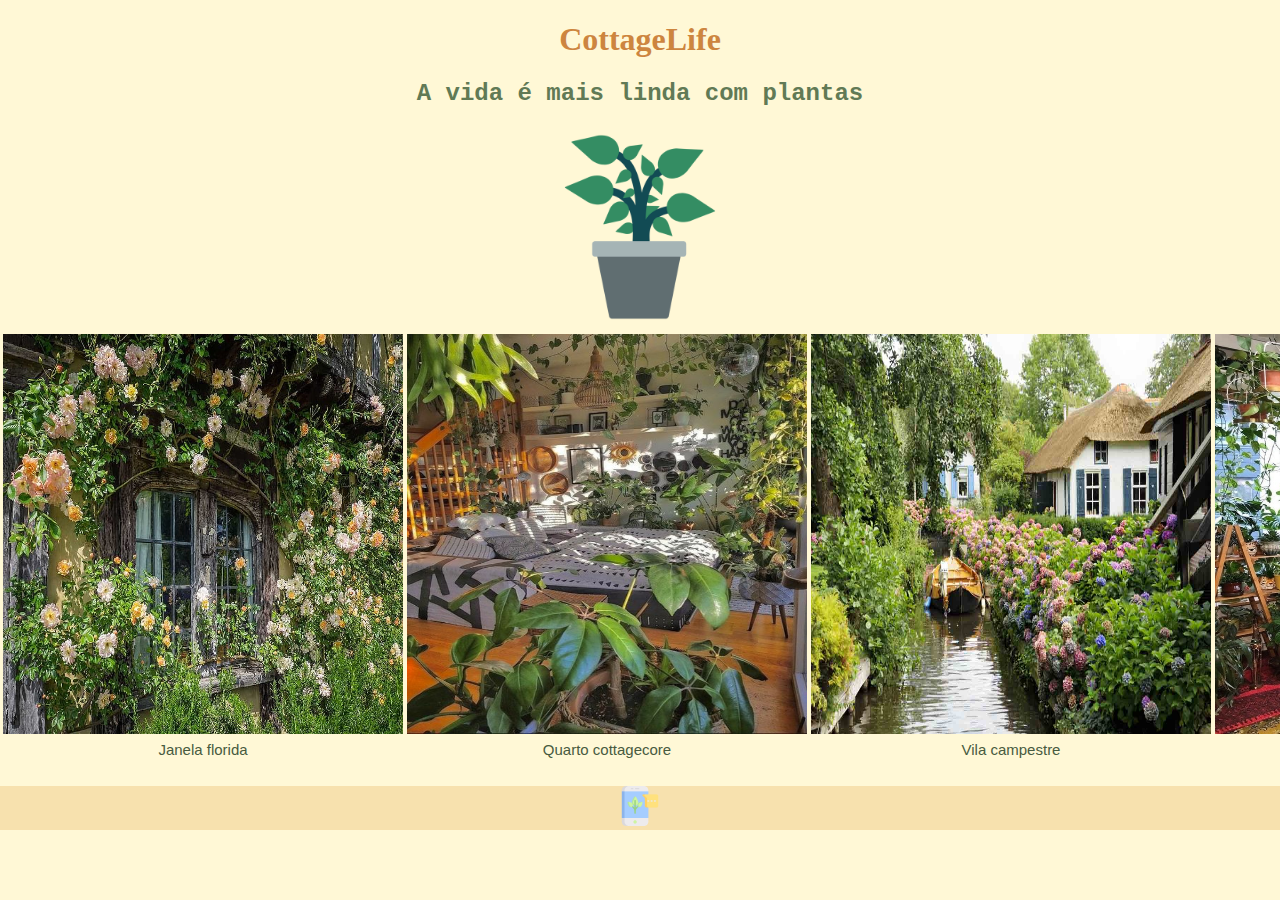
<file: index.html>
<!DOCTYPE html>
<html lang="pt-br"><!--Língua-->
<head>
    <meta charset="UTF-8"><!--Acentos e ç-->
    <meta http-equiv="X-UA-Compatible" content="IE=edge"><!--Compatível com todos navegadores-->
    <meta name="viewport" content="width=device-width, initial-scale=1.0"><!--Compatível com outros dispositivos-->
    <title>CotaggeLife</title>
    <link rel="shortcut icon" href="img/4ff28c6516ef2c46843f69010116d898-vaso-de-flores-com-clipart-de-plantas.png" type="imagens/x-icon">
    <link rel="stylesheet" href="css/estilo.css" type="text/css">
</head>
<body>
    <h1>CottageLife</h1>
    <h2>A vida é mais linda com plantas</h2>
    <img src="img/4ff28c6516ef2c46843f69010116d898-vaso-de-flores-com-clipart-de-plantas.png" width="200px" height="200px">
    <table>
        <tr>
            <td><img src="img/desktop-wallpaper-cottagecore-aesthetic-posted-by-sarah-walker-cottagecore-computer.jpg" width="400px" height="400px"></td>
            <td><img src="img/6-Home-Decor-Trends-for-2022-And-56-Ideas-Shelterness.png" width="400px" height="400px"></td>
            <td><img src="img/1.cottagecore.jpg" width="400px" height="400px"></td>
            <td><img src="img/tumblr_3e99fb2b356a913da856fd2fa57adbb7_081340c3_1280.jpg" width="400px" height="400px"></td>
        </tr>
        <tr>
            <td>Janela florida</td>
            <td>Quarto cottagecore</td>
            <td>Vila campestre</td>
            <td>Jardim Inhouse</td>
        </tr>
    </table>
    <footer class="rodapes">
        <a href="pg2.html"><img src="img/telefone.png" width="40px" height="40px"></a>
    </footer>
</body>
</html>
</file>
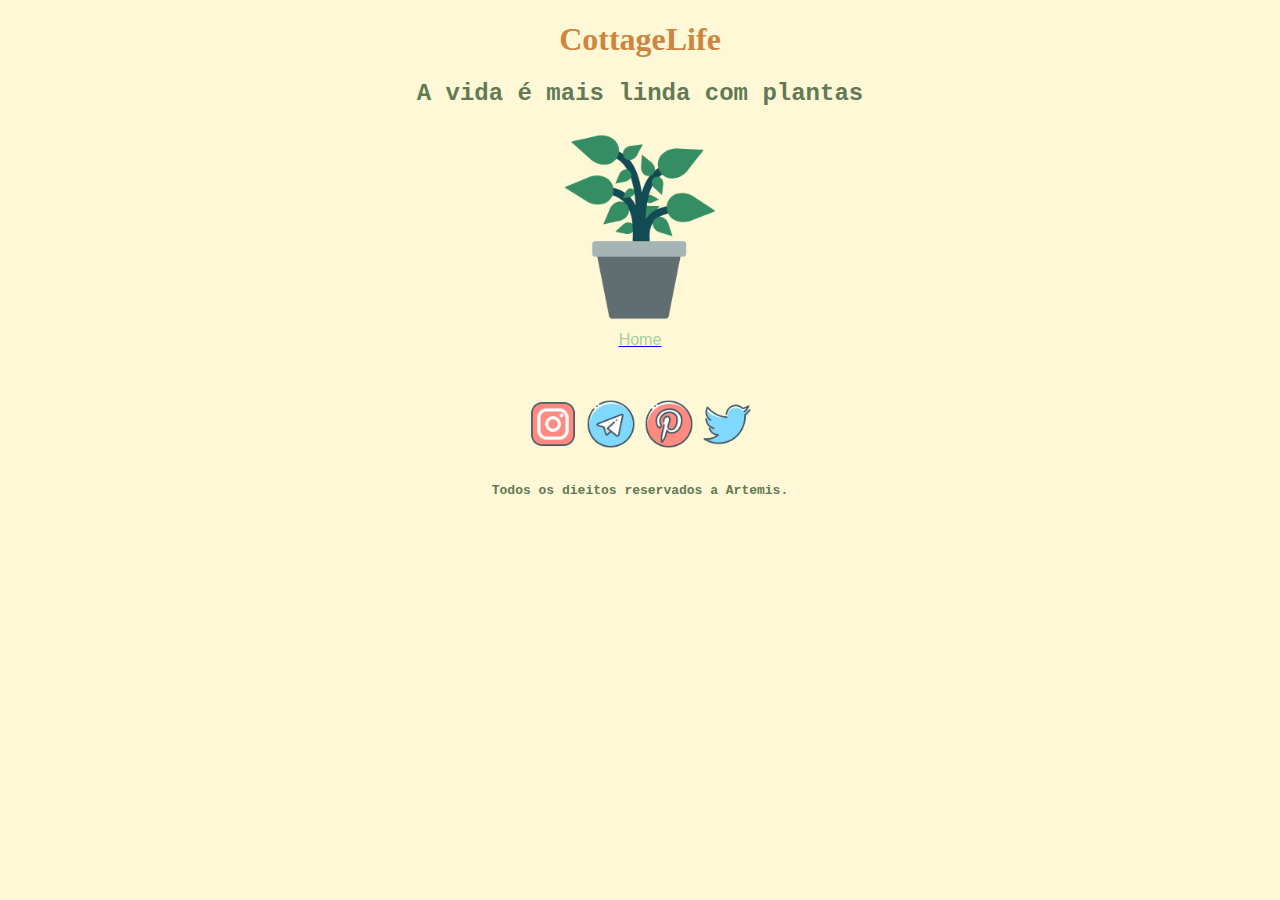
<file: pg2.html>
<!DOCTYPE html>
<html lang="pt-br"><!--Língua-->
<head>
    <meta charset="UTF-8"><!--Acentos e ç-->
    <meta http-equiv="X-UA-Compatible" content="IE=edge"><!--Compatível com todos navegadores-->
    <meta name="viewport" content="width=device-width, initial-scale=1.0"><!--Compatível com outros dispositivos-->
    <title>CotaggeLife</title>
    <link rel="shortcut icon" href="img/4ff28c6516ef2c46843f69010116d898-vaso-de-flores-com-clipart-de-plantas.png" type="imagens/x-icon">
    <link rel="stylesheet" href="css/estilo.css" type="text/css">
</head>
<body>
    <h1>CottageLife</h1>
    <h2>A vida é mais linda com plantas</h2>
    <img src="img/4ff28c6516ef2c46843f69010116d898-vaso-de-flores-com-clipart-de-plantas.png" width="200px" height="200px">
    <a href="index.html"><p>Home</p></a>
    <footer class="rodape"><center>
        <a href="https://instagram.com/feesux?igshid=MzNlNGNkZWQ4Mg=="><img src="img/instagram.png"></a><!--Rodapé-->
        <a href="https://web.telegram.org/"><img src="img/telegram.png"></a>
        <a href="https://pin.it/lUJXJO7"><img src="img/pinterest.png"></a>
        <a href="https://twitter.com/_blckswann?t=sC3ZErhBLYCakAiRrQnPjg&s=09"><img src="img/twitter.png"></a></center>
        Todos os dieitos reservados a Artemis.
    </footer>
</body>
</html>
</file>
<file: css/estilo.css>
body{
    background-color: #FFF8D6;/*Troca cor do fundo*/
    margin: 0 auto; /*Itens no centro*/
    text-align: center; /*Texto no centro*/
}

h1{
    font-family: cursive;/*Estilo da fonte*/
    color: peru; /*Cor da fonte*/
    font-weight: bold; /*Negrito*/
}

h2{
    font-family: 'Courier New', Courier, monospace;/*Estilo da fonte*/
    color: #617A55; /*Cor da fonte*/
}

table{
    margin: 0 auto;
    text-align: center;
    max-width: 100%;
    font-family: 'Lucida Sans', 'Lucida Sans Regular', 'Lucida Grande', 'Lucida Sans Unicode', Geneva, Verdana, sans-serif;
    font-size: 15px;
    color: #485b3f;
}

.rodape{
    margin: 0 auto;
    text-align: center;
    font-family: 'Courier New', Courier, monospace;
    font-size: 13px;
    text-decoration: solid;
    color: #617A55;
    font-weight: bold;
}

.rodapes{
    margin: 0 auto;
    text-align: center;
    margin-top: 2%;
    font-family: 'Courier New', Courier, monospace;
    font-size: 13px;
    text-decoration: solid;
    background-color: #F7E1AE;
    font-weight: bold;
}

.rodape img{
    padding-top: 50px;
    padding-bottom: 30px;
    width: 50px;
    height: 50px;
}

p{
    color: #A4D0A4;
    margin: 0 auto;
    text-align: center;
    font-family: 'Lucida Sans', 'Lucida Sans Regular', 'Lucida Grande', 'Lucida Sans Unicode', Geneva, Verdana, sans-serif;
}
</file>
